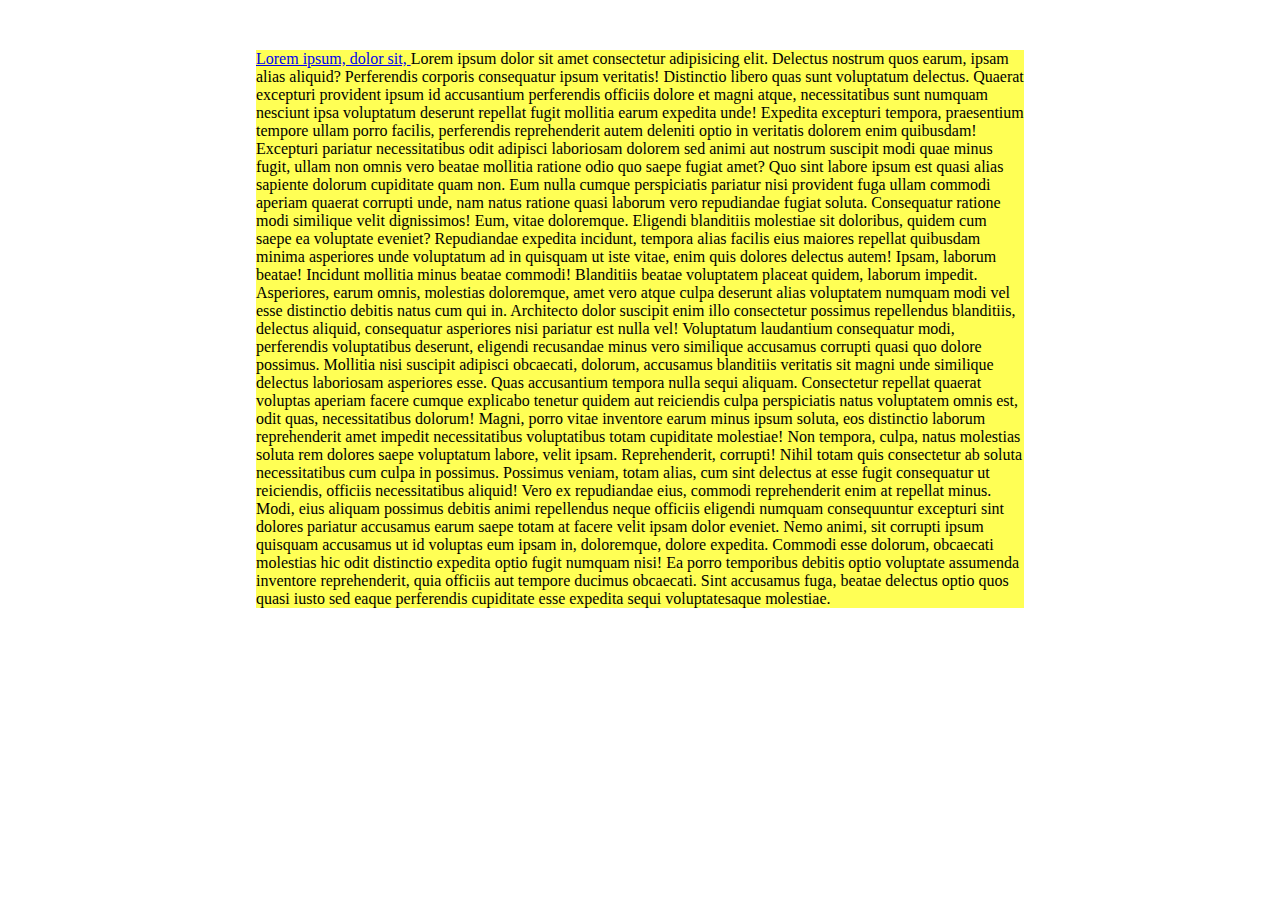
<file: 01-기본/index.html>
<!DOCTYPE html>
<html lang="ko">
  <head>
    <meta charset="UTF-8" />
    <meta name="viewport" content="width=device-width, initial-scale=1.0" />
    <title>Document</title>
    <style>
      * {
        margin: 0;
        padding: 0;
        box-sizing: border-box;
      }
      ul,
      ol,
      li {
        list-style: none;
      }
      img {
        vertical-align: top;
      }
      .wrap {
        width: 60%;
        margin: 50px auto;
        background: #ff5;
        font-size: 1rem;
      }
      .popup {
        position: fixed;
        top: 50%;
        left: 50%;
        transform: translate(-50%, -50%);
        width: 600px;
        height: 400px;
        border: 10px solid #000;
        background: #fff;
        padding: 60px;
        display: none;
      }
    </style>
    <script src="../js/jquery-3.7.1.min.js"></script>
    <script>
      $(function () {
        // 대상을 변수에 저장
        const $popup = $('.popup');
        const $btnClose = $('.btn-close');

        $('.wrap a').on('click', (e) => {
          e.preventDefault();

          $popup.fadeIn();
        });

        // btnClose를 클릭하면 팝업창이 닫히게
        $btnClose.on('click', () => {
          $popup.fadeOut();
        });
      });
    </script>
  </head>
  <body>
    <div class="popup">
      <p>팝업 내용이 뿌려집니다.</p>
      <button class="btn-close" type="button">닫기</button>
    </div>

    <div class="wrap">
      <p>
        <a href="#">Lorem ipsum, dolor sit, </a>Lorem ipsum dolor sit amet consectetur adipisicing elit. Delectus
        nostrum quos earum, ipsam alias aliquid? Perferendis corporis consequatur ipsum veritatis! Distinctio libero
        quas sunt voluptatum delectus. Quaerat excepturi provident ipsum id accusantium perferendis officiis dolore et
        magni atque, necessitatibus sunt numquam nesciunt ipsa voluptatum deserunt repellat fugit mollitia earum
        expedita unde! Expedita excepturi tempora, praesentium tempore ullam porro facilis, perferendis reprehenderit
        autem deleniti optio in veritatis dolorem enim quibusdam! Excepturi pariatur necessitatibus odit adipisci
        laboriosam dolorem sed animi aut nostrum suscipit modi quae minus fugit, ullam non omnis vero beatae mollitia
        ratione odio quo saepe fugiat amet? Quo sint labore ipsum est quasi alias sapiente dolorum cupiditate quam non.
        Eum nulla cumque perspiciatis pariatur nisi provident fuga ullam commodi aperiam quaerat corrupti unde, nam
        natus ratione quasi laborum vero repudiandae fugiat soluta. Consequatur ratione modi similique velit
        dignissimos! Eum, vitae doloremque. Eligendi blanditiis molestiae sit doloribus, quidem cum saepe ea voluptate
        eveniet? Repudiandae expedita incidunt, tempora alias facilis eius maiores repellat quibusdam minima asperiores
        unde voluptatum ad in quisquam ut iste vitae, enim quis dolores delectus autem! Ipsam, laborum beatae! Incidunt
        mollitia minus beatae commodi! Blanditiis beatae voluptatem placeat quidem, laborum impedit. Asperiores, earum
        omnis, molestias doloremque, amet vero atque culpa deserunt alias voluptatem numquam modi vel esse distinctio
        debitis natus cum qui in. Architecto dolor suscipit enim illo consectetur possimus repellendus blanditiis,
        delectus aliquid, consequatur asperiores nisi pariatur est nulla vel! Voluptatum laudantium consequatur modi,
        perferendis voluptatibus deserunt, eligendi recusandae minus vero similique accusamus corrupti quasi quo dolore
        possimus. Mollitia nisi suscipit adipisci obcaecati, dolorum, accusamus blanditiis veritatis sit magni unde
        similique delectus laboriosam asperiores esse. Quas accusantium tempora nulla sequi aliquam. Consectetur
        repellat quaerat voluptas aperiam facere cumque explicabo tenetur quidem aut reiciendis culpa perspiciatis natus
        voluptatem omnis est, odit quas, necessitatibus dolorum! Magni, porro vitae inventore earum minus ipsum soluta,
        eos distinctio laborum reprehenderit amet impedit necessitatibus voluptatibus totam cupiditate molestiae! Non
        tempora, culpa, natus molestias soluta rem dolores saepe voluptatum labore, velit ipsam. Reprehenderit,
        corrupti! Nihil totam quis consectetur ab soluta necessitatibus cum culpa in possimus. Possimus veniam, totam
        alias, cum sint delectus at esse fugit consequatur ut reiciendis, officiis necessitatibus aliquid! Vero ex
        repudiandae eius, commodi reprehenderit enim at repellat minus. Modi, eius aliquam possimus debitis animi
        repellendus neque officiis eligendi numquam consequuntur excepturi sint dolores pariatur accusamus earum saepe
        totam at facere velit ipsam dolor eveniet. Nemo animi, sit corrupti ipsum quisquam accusamus ut id voluptas eum
        ipsam in, doloremque, dolore expedita. Commodi esse dolorum, obcaecati molestias hic odit distinctio expedita
        optio fugit numquam nisi! Ea porro temporibus debitis optio voluptate assumenda inventore reprehenderit, quia
        officiis aut tempore ducimus obcaecati. Sint accusamus fuga, beatae delectus optio quos quasi iusto sed eaque
        perferendis cupiditate esse expedita sequi voluptatesaque molestiae.
      </p>
    </div>
  </body>
</html>
</file>
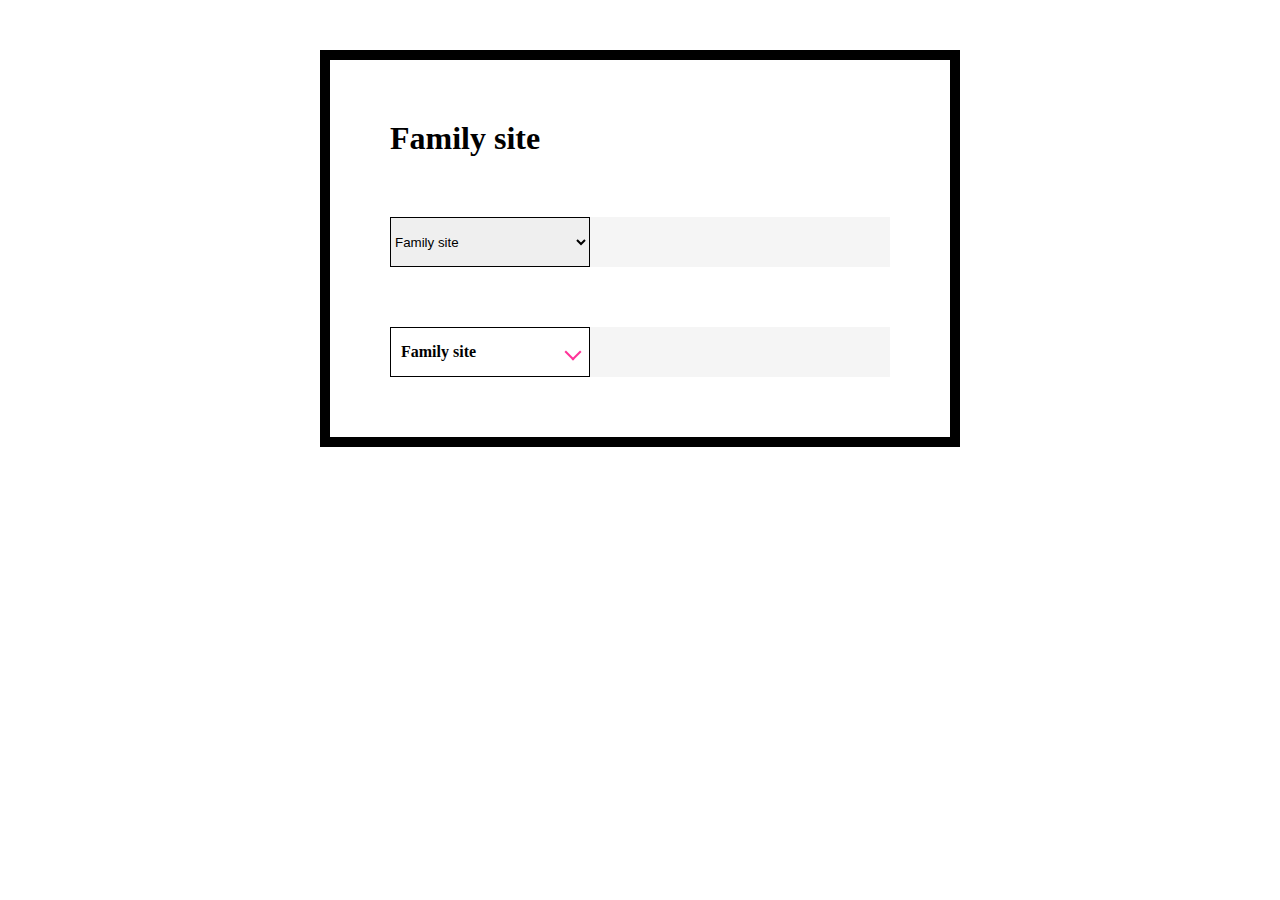
<file: 02-Family site/index.html>
<!DOCTYPE html>
<html lang="ko">
  <head>
    <meta charset="UTF-8" />
    <meta name="viewport" content="width=device-width, initial-scale=1.0" />
    <title>Family site</title>
    <link rel="stylesheet" href="./css/style.css" />
    <script src="../js/jquery-3.7.1.min.js"></script>
    <script src="../js/script.js"></script>
  </head>
  <body>
    <div class="wrap">
      <h1>Family site</h1>

      <!-- 1. select 이용 -->
      <div class="sample">
        <select class="select-menu">
          <option value="#" selected>Family site</option>
          <option value="https://www.google.com">구글</option>
          <option value="https://www.naver.com">네이버</option>
          <option value="https://www.daum.net">다음</option>
        </select>
      </div>

      <!-- 2. 디자인 커스텀 -->
      <div class="sample">
        <div class="select-wrap">
          <strong>Family site</strong>
          <ul class="select-list">
            <li data-link="https://www.google.com">구글</li>
            <li data-link="https://www.naver.com">네이버</li>
            <li data-link="https://www.daum.net">다음</li>
          </ul>
        </div>
      </div>
    </div>
  </body>
</html>
</file>
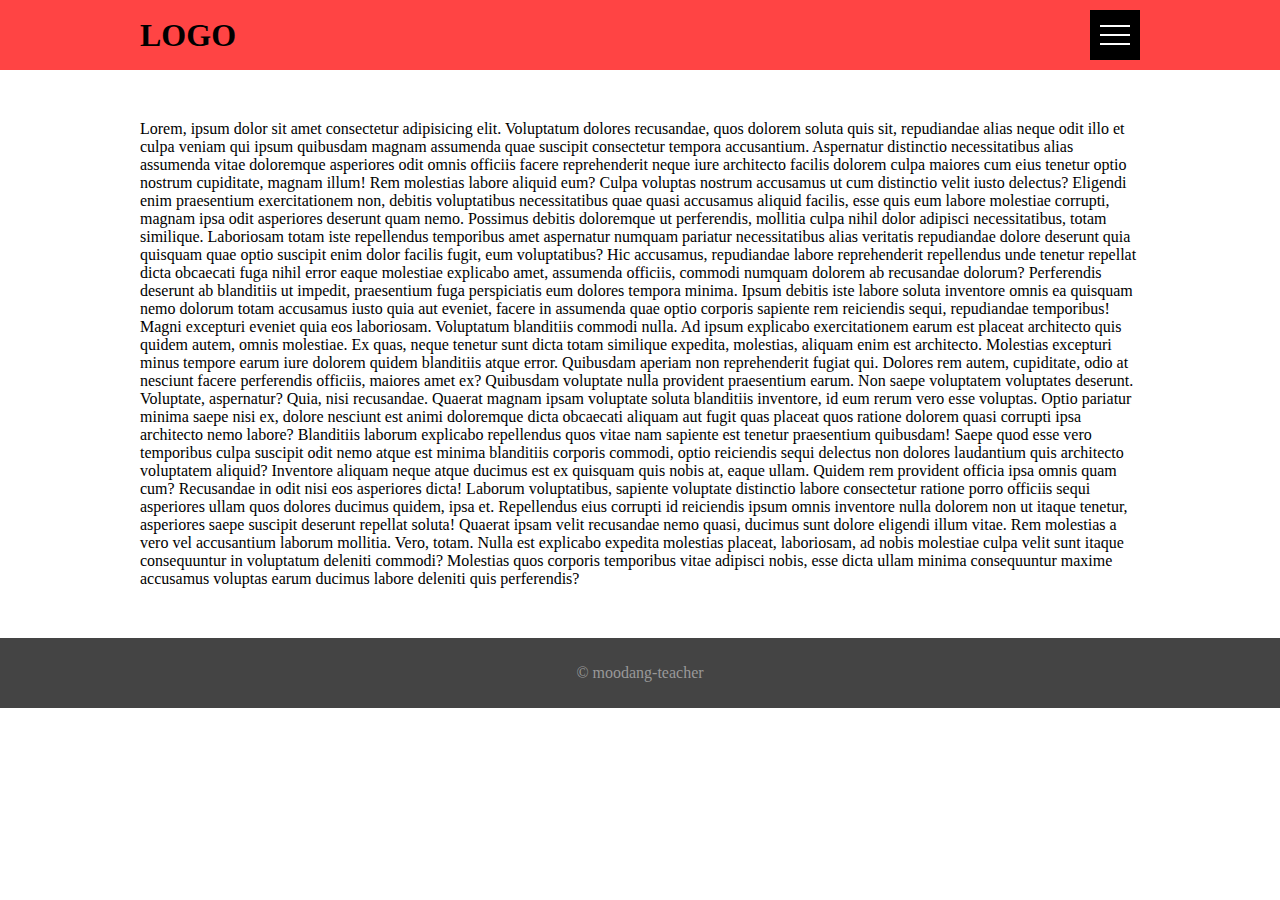
<file: 03-mega-menu/index.html>
<!DOCTYPE html>
<html lang="en">
  <head>
    <meta charset="UTF-8" />
    <meta name="viewport" content="width=device-width, initial-scale=1.0" />
    <meta http-equiv="X-UA-Compatible" content="ie=edge" />
    <title>Document</title>
    <style>
      html,
      body {
        height: 100%;
        overflow-x: hidden;
      }

      * {
        margin: 0;
        padding: 0;
        box-sizing: border-box;
      }

      header {
        height: 70px;
        line-height: 70px;
        background: #f44;
      }

      main {
        min-height: 500px;
        padding: 50px 0;
      }

      .inner {
        position: relative;
        width: 1000px;
        margin: 0 auto;
      }

      footer {
        height: 70px;
        background: #444;
        color: #999;
      }

      footer .inner {
        height: 100%;
        display: flex;
        justify-content: center;
        align-items: center;
      }

      a,
      a:hover {
        text-decoration: none;
        font: inherit;
      }

      /* 전체메뉴 */
      .all-menu {
        position: absolute;
        top: -100%;
        left: 0;
        width: 100%;
        height: 100%;
        background: rgba(0, 0, 0, 0.7);
        padding: 60px;
        color: #fff;
        transition: 0.35s;
      }
      .all-menu.active {
        top: 0;
      }

      /* 햄버거 메뉴 */
      .btn-menu {
        position: absolute;
        top: 50%;
        right: 0;
        transform: translateY(-50%);
        background: #000;
        width: 50px;
        height: 50px;
      }
      .btn-menu::before {
        content: '';
        position: absolute;
        top: 15px;
        left: 50%;
        transform: translateX(-50%);
        width: 30px;
        height: 2px;
        background: #fff;
        transition: 0.35s;
      }
      .btn-menu b {
        position: absolute;
        top: 50%;
        left: 50%;
        transform: translate(-50%, -50%);
        width: 30px;
        height: 2px;
        background: #fff;
        text-indent: -999px;
        overflow: hidden;
      }
      .btn-menu::after {
        content: '';
        position: absolute;
        bottom: 15px;
        left: 50%;
        transform: translateX(-50%);
        width: 30px;
        height: 2px;
        background: #fff;
        transition: 0.35s;
      }

      /* active 클래스가 생기면 */
      .btn-menu.active b {
        display: none;
      }
      .btn-menu.active::before {
        top: 50%;
        transform: translate(-50%, -50%) rotate(45deg);
        bottom: auto; /* 초기화-자동으로 처음 값을 갖게됨 -> bottom의 기본값이면 없는 값이 됨 */
      }
      .btn-menu.active::after {
        top: 50%;
        transform: translate(-50%, -50%) rotate(-45deg);
        bottom: auto; /* 초기화-자동으로 처음 값을 갖게됨 -> bottom의 기본값이면 없는 값이 됨 */
      }
    </style>
    <script src="../js/jquery-3.7.1.min.js"></script>
    <script>
      $(function () {
        // 대상을 변수에 저장
        const $allMenu = $('.all-menu');
        const $btnMenu = $('.btn-menu');

        // 햄버거 버튼을 클릭하면 그 자신에게 active 클래스 부여
        $btnMenu.on('click', function () {
          // $(this).toggleClass('active');
          // $allMenu.toggleClass('active');

          // add()-> 뒤에 같은 명령일 때 이렇게 줄여서 쓸 수 있음
          $(this).$allMenu.toggleClass('active');
        });
      });
    </script>
  </head>

  <body>
    <!-- 전체메뉴 -->
    <div class="all-menu">
      Lorem ipsum dolor sit amet consectetur, adipisicing elit. Accusantium amet aliquid, error molestias minima
      asperiores dolor inventore dolores quos neque quia non, debitis nisi nam! Porro placeat aliquid ratione maxime.
    </div>

    <header>
      <div class="inner">
        <h1>LOGO</h1>
        <a href="#" class="btn-menu"><b>menu</b></a>
      </div>
    </header>
    <main>
      <div class="inner">
        <p>
          Lorem, ipsum dolor sit amet consectetur adipisicing elit. Voluptatum dolores recusandae, quos dolorem soluta
          quis sit, repudiandae alias neque odit illo et culpa veniam qui ipsum quibusdam magnam assumenda quae suscipit
          consectetur tempora accusantium. Aspernatur distinctio necessitatibus alias assumenda vitae doloremque
          asperiores odit omnis officiis facere reprehenderit neque iure architecto facilis dolorem culpa maiores cum
          eius tenetur optio nostrum cupiditate, magnam illum! Rem molestias labore aliquid eum? Culpa voluptas nostrum
          accusamus ut cum distinctio velit iusto delectus? Eligendi enim praesentium exercitationem non, debitis
          voluptatibus necessitatibus quae quasi accusamus aliquid facilis, esse quis eum labore molestiae corrupti,
          magnam ipsa odit asperiores deserunt quam nemo. Possimus debitis doloremque ut perferendis, mollitia culpa
          nihil dolor adipisci necessitatibus, totam similique. Laboriosam totam iste repellendus temporibus amet
          aspernatur numquam pariatur necessitatibus alias veritatis repudiandae dolore deserunt quia quisquam quae
          optio suscipit enim dolor facilis fugit, eum voluptatibus? Hic accusamus, repudiandae labore reprehenderit
          repellendus unde tenetur repellat dicta obcaecati fuga nihil error eaque molestiae explicabo amet, assumenda
          officiis, commodi numquam dolorem ab recusandae dolorum? Perferendis deserunt ab blanditiis ut impedit,
          praesentium fuga perspiciatis eum dolores tempora minima. Ipsum debitis iste labore soluta inventore omnis ea
          quisquam nemo dolorum totam accusamus iusto quia aut eveniet, facere in assumenda quae optio corporis sapiente
          rem reiciendis sequi, repudiandae temporibus! Magni excepturi eveniet quia eos laboriosam. Voluptatum
          blanditiis commodi nulla. Ad ipsum explicabo exercitationem earum est placeat architecto quis quidem autem,
          omnis molestiae. Ex quas, neque tenetur sunt dicta totam similique expedita, molestias, aliquam enim est
          architecto. Molestias excepturi minus tempore earum iure dolorem quidem blanditiis atque error. Quibusdam
          aperiam non reprehenderit fugiat qui. Dolores rem autem, cupiditate, odio at nesciunt facere perferendis
          officiis, maiores amet ex? Quibusdam voluptate nulla provident praesentium earum. Non saepe voluptatem
          voluptates deserunt. Voluptate, aspernatur? Quia, nisi recusandae. Quaerat magnam ipsam voluptate soluta
          blanditiis inventore, id eum rerum vero esse voluptas. Optio pariatur minima saepe nisi ex, dolore nesciunt
          est animi doloremque dicta obcaecati aliquam aut fugit quas placeat quos ratione dolorem quasi corrupti ipsa
          architecto nemo labore? Blanditiis laborum explicabo repellendus quos vitae nam sapiente est tenetur
          praesentium quibusdam! Saepe quod esse vero temporibus culpa suscipit odit nemo atque est minima blanditiis
          corporis commodi, optio reiciendis sequi delectus non dolores laudantium quis architecto voluptatem aliquid?
          Inventore aliquam neque atque ducimus est ex quisquam quis nobis at, eaque ullam. Quidem rem provident officia
          ipsa omnis quam cum? Recusandae in odit nisi eos asperiores dicta! Laborum voluptatibus, sapiente voluptate
          distinctio labore consectetur ratione porro officiis sequi asperiores ullam quos dolores ducimus quidem, ipsa
          et. Repellendus eius corrupti id reiciendis ipsum omnis inventore nulla dolorem non ut itaque tenetur,
          asperiores saepe suscipit deserunt repellat soluta! Quaerat ipsam velit recusandae nemo quasi, ducimus sunt
          dolore eligendi illum vitae. Rem molestias a vero vel accusantium laborum mollitia. Vero, totam. Nulla est
          explicabo expedita molestias placeat, laboriosam, ad nobis molestiae culpa velit sunt itaque consequuntur in
          voluptatum deleniti commodi? Molestias quos corporis temporibus vitae adipisci nobis, esse dicta ullam minima
          consequuntur maxime accusamus voluptas earum ducimus labore deleniti quis perferendis?
        </p>
      </div>
    </main>
    <footer>
      <div class="inner">&copy; moodang-teacher</div>
    </footer>
  </body>
</html>
</file>
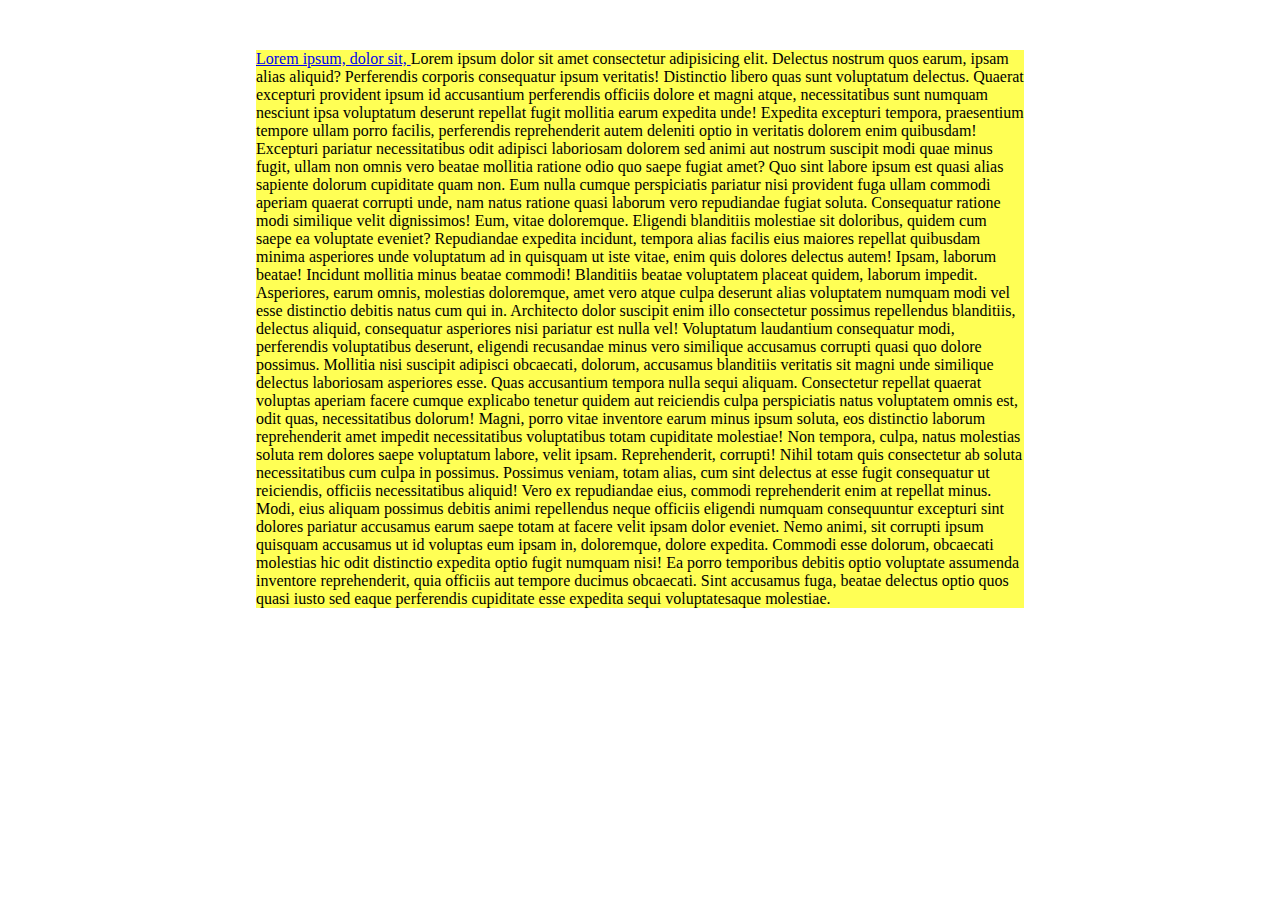
<file: 01-기본/index2.html>
<!DOCTYPE html>
<html lang="ko">
  <head>
    <meta charset="UTF-8" />
    <meta name="viewport" content="width=device-width, initial-scale=1.0" />
    <title>팝업창 기본2 - dim</title>
    <style>
      * {
        margin: 0;
        padding: 0;
        box-sizing: border-box;
      }
      ul,
      ol,
      li {
        list-style: none;
      }
      img {
        vertical-align: top;
      }
      .wrap {
        width: 60%;
        margin: 50px auto;
        background: #ff5;
        font-size: 1rem;
      }
      .popup {
        position: fixed;
        top: 50%;
        left: 50%;
        transform: translate(-50%, -50%);
        width: 600px;
        height: 400px;
        border: 10px solid #000;
        background: #fff;
        padding: 60px;
        display: none;
      }
      .dim {
        position: fixed;
        top: 0;
        left: 0;
        right: 0;
        bottom: 0;
        background: rgba(0, 0, 0, 0.8);
        display: none;
      }
    </style>
    <script src="../js/jquery-3.7.1.min.js"></script>
    <script>
      $(function () {
        // 대상을 변수에 저장
        const $popup = $('.popup');
        const $btnClose = $('.btn-close');
        const $dim = $('.dim');

        $('.wrap a').on('click', (e) => {
          e.preventDefault();

          $dim.fadeIn();
          $popup.slideDown();
        });

        // btnClose를 클릭하면 팝업창이 닫히게
        $btnClose.on('click', () => {
          $popup.slideUp();
          $dim.fadeOut();
        });
      });
    </script>
  </head>
  <body>
    <!-- css에서 디자인 할 용도로만 쓰는 div:빈 공간만 이렇게 주면 됨  -->
    <div class="dim"></div>
    <div class="popup">
      <p>팝업 내용이 뿌려집니다.</p>
      <button class="btn-close" type="button">닫기</button>
    </div>

    <div class="wrap">
      <p>
        <a href="#">Lorem ipsum, dolor sit, </a>Lorem ipsum dolor sit amet consectetur adipisicing elit. Delectus
        nostrum quos earum, ipsam alias aliquid? Perferendis corporis consequatur ipsum veritatis! Distinctio libero
        quas sunt voluptatum delectus. Quaerat excepturi provident ipsum id accusantium perferendis officiis dolore et
        magni atque, necessitatibus sunt numquam nesciunt ipsa voluptatum deserunt repellat fugit mollitia earum
        expedita unde! Expedita excepturi tempora, praesentium tempore ullam porro facilis, perferendis reprehenderit
        autem deleniti optio in veritatis dolorem enim quibusdam! Excepturi pariatur necessitatibus odit adipisci
        laboriosam dolorem sed animi aut nostrum suscipit modi quae minus fugit, ullam non omnis vero beatae mollitia
        ratione odio quo saepe fugiat amet? Quo sint labore ipsum est quasi alias sapiente dolorum cupiditate quam non.
        Eum nulla cumque perspiciatis pariatur nisi provident fuga ullam commodi aperiam quaerat corrupti unde, nam
        natus ratione quasi laborum vero repudiandae fugiat soluta. Consequatur ratione modi similique velit
        dignissimos! Eum, vitae doloremque. Eligendi blanditiis molestiae sit doloribus, quidem cum saepe ea voluptate
        eveniet? Repudiandae expedita incidunt, tempora alias facilis eius maiores repellat quibusdam minima asperiores
        unde voluptatum ad in quisquam ut iste vitae, enim quis dolores delectus autem! Ipsam, laborum beatae! Incidunt
        mollitia minus beatae commodi! Blanditiis beatae voluptatem placeat quidem, laborum impedit. Asperiores, earum
        omnis, molestias doloremque, amet vero atque culpa deserunt alias voluptatem numquam modi vel esse distinctio
        debitis natus cum qui in. Architecto dolor suscipit enim illo consectetur possimus repellendus blanditiis,
        delectus aliquid, consequatur asperiores nisi pariatur est nulla vel! Voluptatum laudantium consequatur modi,
        perferendis voluptatibus deserunt, eligendi recusandae minus vero similique accusamus corrupti quasi quo dolore
        possimus. Mollitia nisi suscipit adipisci obcaecati, dolorum, accusamus blanditiis veritatis sit magni unde
        similique delectus laboriosam asperiores esse. Quas accusantium tempora nulla sequi aliquam. Consectetur
        repellat quaerat voluptas aperiam facere cumque explicabo tenetur quidem aut reiciendis culpa perspiciatis natus
        voluptatem omnis est, odit quas, necessitatibus dolorum! Magni, porro vitae inventore earum minus ipsum soluta,
        eos distinctio laborum reprehenderit amet impedit necessitatibus voluptatibus totam cupiditate molestiae! Non
        tempora, culpa, natus molestias soluta rem dolores saepe voluptatum labore, velit ipsam. Reprehenderit,
        corrupti! Nihil totam quis consectetur ab soluta necessitatibus cum culpa in possimus. Possimus veniam, totam
        alias, cum sint delectus at esse fugit consequatur ut reiciendis, officiis necessitatibus aliquid! Vero ex
        repudiandae eius, commodi reprehenderit enim at repellat minus. Modi, eius aliquam possimus debitis animi
        repellendus neque officiis eligendi numquam consequuntur excepturi sint dolores pariatur accusamus earum saepe
        totam at facere velit ipsam dolor eveniet. Nemo animi, sit corrupti ipsum quisquam accusamus ut id voluptas eum
        ipsam in, doloremque, dolore expedita. Commodi esse dolorum, obcaecati molestias hic odit distinctio expedita
        optio fugit numquam nisi! Ea porro temporibus debitis optio voluptate assumenda inventore reprehenderit, quia
        officiis aut tempore ducimus obcaecati. Sint accusamus fuga, beatae delectus optio quos quasi iusto sed eaque
        perferendis cupiditate esse expedita sequi voluptatesaque molestiae.
      </p>
    </div>
  </body>
</html>
</file>
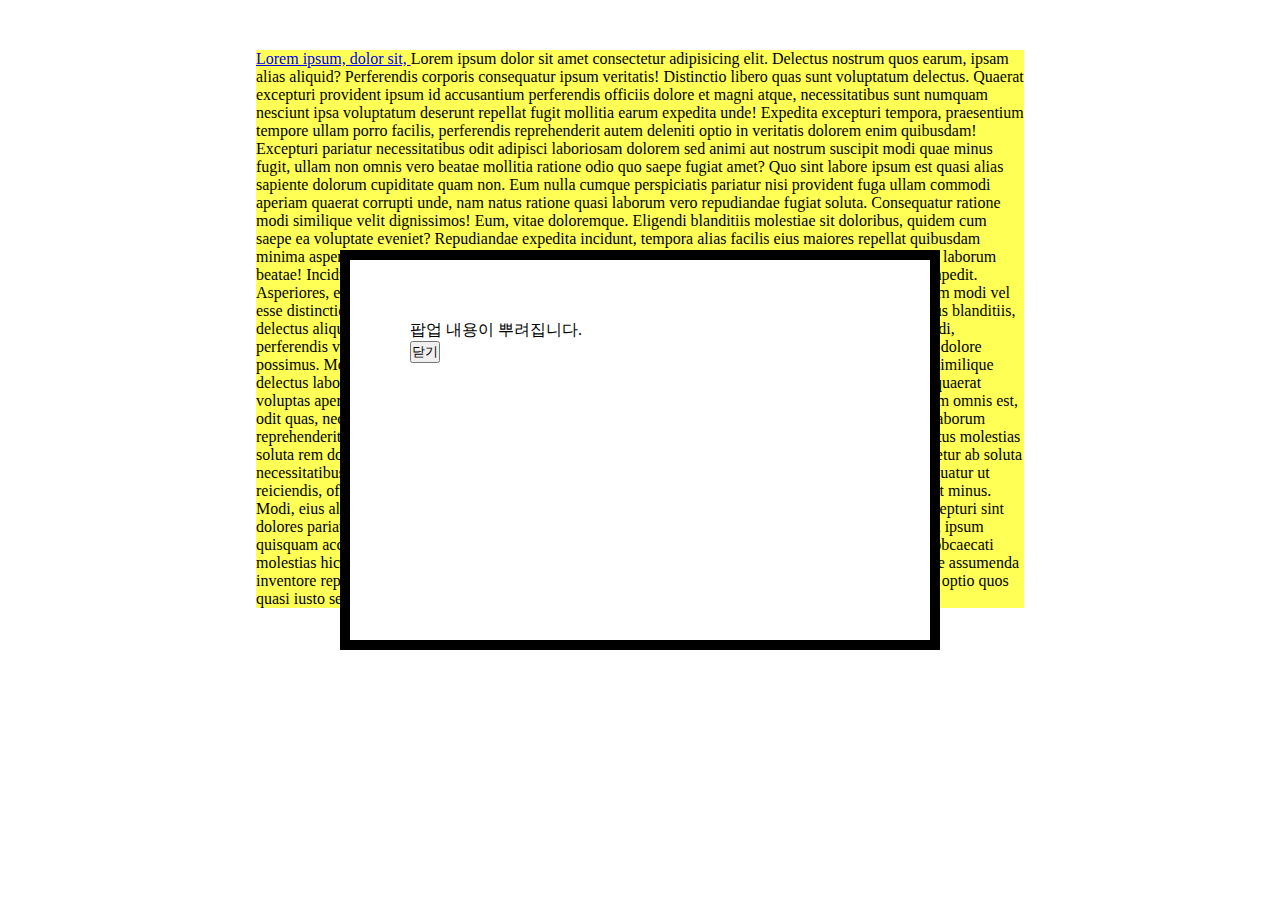
<file: 01-기본/index3.html>
<!DOCTYPE html>
<html lang="ko">
  <head>
    <meta charset="UTF-8" />
    <meta name="viewport" content="width=device-width, initial-scale=1.0" />
    <title>팝업창 기본3 - animate()</title>
    <style>
      * {
        margin: 0;
        padding: 0;
        box-sizing: border-box;
      }
      ul,
      ol,
      li {
        list-style: none;
      }
      img {
        vertical-align: top;
      }
      .wrap {
        width: 60%;
        margin: 50px auto;
        background: #ff5;
        font-size: 1rem;
      }
      .popup {
        position: fixed;
        top: 50%;
        left: 50%;
        transform: translate(-50%, -50%);
        width: 600px;
        height: 400px;
        border: 10px solid #000;
        background: #fff;
        padding: 60px;
        /* display: none; */
      }
      .dim {
        position: fixed;
        top: 0;
        left: 0;
        right: 0;
        bottom: 0;
        background: rgba(0, 0, 0, 0.8);
        display: none;
      }
    </style>
    <script src="../js/jquery-3.7.1.min.js"></script>
    <script>
      $(function () {
        // 대상을 변수에 저장
        const $popup = $('.popup');
        const $btnClose = $('.btn-close');
        const $dim = $('.dim');

        $('.wrap a').on('click', (e) => {
          e.preventDefault();

          $dim.fadeIn();

          // .animate({옵션}, 지속시간, 콜백함수-끝난후의 동작)
          $popup.animate(
            {
              top: '50%',
              opacity: 1,
            },
            300
            /*() => {
            alert('창이나왔다!!');
          } */
          );
        });

        // btnClose를 클릭하면 팝업창이 닫히게
        $btnClose.on('click', () => {
          $popup.animate(
            {
              top: '-100%',
              opacity: 0,
            },
            600,
            () => {
              $dim.fadeOut();
            }
          );
        });
      });
    </script>
  </head>
  <body>
    <!-- css에서 디자인 할 용도로만 쓰는 div:빈 공간만 이렇게 주면 됨  -->
    <div class="dim"></div>
    <div class="popup">
      <p>팝업 내용이 뿌려집니다.</p>
      <button class="btn-close" type="button">닫기</button>
    </div>

    <div class="wrap">
      <p>
        <a href="#">Lorem ipsum, dolor sit, </a>Lorem ipsum dolor sit amet consectetur adipisicing elit. Delectus
        nostrum quos earum, ipsam alias aliquid? Perferendis corporis consequatur ipsum veritatis! Distinctio libero
        quas sunt voluptatum delectus. Quaerat excepturi provident ipsum id accusantium perferendis officiis dolore et
        magni atque, necessitatibus sunt numquam nesciunt ipsa voluptatum deserunt repellat fugit mollitia earum
        expedita unde! Expedita excepturi tempora, praesentium tempore ullam porro facilis, perferendis reprehenderit
        autem deleniti optio in veritatis dolorem enim quibusdam! Excepturi pariatur necessitatibus odit adipisci
        laboriosam dolorem sed animi aut nostrum suscipit modi quae minus fugit, ullam non omnis vero beatae mollitia
        ratione odio quo saepe fugiat amet? Quo sint labore ipsum est quasi alias sapiente dolorum cupiditate quam non.
        Eum nulla cumque perspiciatis pariatur nisi provident fuga ullam commodi aperiam quaerat corrupti unde, nam
        natus ratione quasi laborum vero repudiandae fugiat soluta. Consequatur ratione modi similique velit
        dignissimos! Eum, vitae doloremque. Eligendi blanditiis molestiae sit doloribus, quidem cum saepe ea voluptate
        eveniet? Repudiandae expedita incidunt, tempora alias facilis eius maiores repellat quibusdam minima asperiores
        unde voluptatum ad in quisquam ut iste vitae, enim quis dolores delectus autem! Ipsam, laborum beatae! Incidunt
        mollitia minus beatae commodi! Blanditiis beatae voluptatem placeat quidem, laborum impedit. Asperiores, earum
        omnis, molestias doloremque, amet vero atque culpa deserunt alias voluptatem numquam modi vel esse distinctio
        debitis natus cum qui in. Architecto dolor suscipit enim illo consectetur possimus repellendus blanditiis,
        delectus aliquid, consequatur asperiores nisi pariatur est nulla vel! Voluptatum laudantium consequatur modi,
        perferendis voluptatibus deserunt, eligendi recusandae minus vero similique accusamus corrupti quasi quo dolore
        possimus. Mollitia nisi suscipit adipisci obcaecati, dolorum, accusamus blanditiis veritatis sit magni unde
        similique delectus laboriosam asperiores esse. Quas accusantium tempora nulla sequi aliquam. Consectetur
        repellat quaerat voluptas aperiam facere cumque explicabo tenetur quidem aut reiciendis culpa perspiciatis natus
        voluptatem omnis est, odit quas, necessitatibus dolorum! Magni, porro vitae inventore earum minus ipsum soluta,
        eos distinctio laborum reprehenderit amet impedit necessitatibus voluptatibus totam cupiditate molestiae! Non
        tempora, culpa, natus molestias soluta rem dolores saepe voluptatum labore, velit ipsam. Reprehenderit,
        corrupti! Nihil totam quis consectetur ab soluta necessitatibus cum culpa in possimus. Possimus veniam, totam
        alias, cum sint delectus at esse fugit consequatur ut reiciendis, officiis necessitatibus aliquid! Vero ex
        repudiandae eius, commodi reprehenderit enim at repellat minus. Modi, eius aliquam possimus debitis animi
        repellendus neque officiis eligendi numquam consequuntur excepturi sint dolores pariatur accusamus earum saepe
        totam at facere velit ipsam dolor eveniet. Nemo animi, sit corrupti ipsum quisquam accusamus ut id voluptas eum
        ipsam in, doloremque, dolore expedita. Commodi esse dolorum, obcaecati molestias hic odit distinctio expedita
        optio fugit numquam nisi! Ea porro temporibus debitis optio voluptate assumenda inventore reprehenderit, quia
        officiis aut tempore ducimus obcaecati. Sint accusamus fuga, beatae delectus optio quos quasi iusto sed eaque
        perferendis cupiditate esse expedita sequi voluptatesaque molestiae.
      </p>
    </div>
  </body>
</html>
</file>
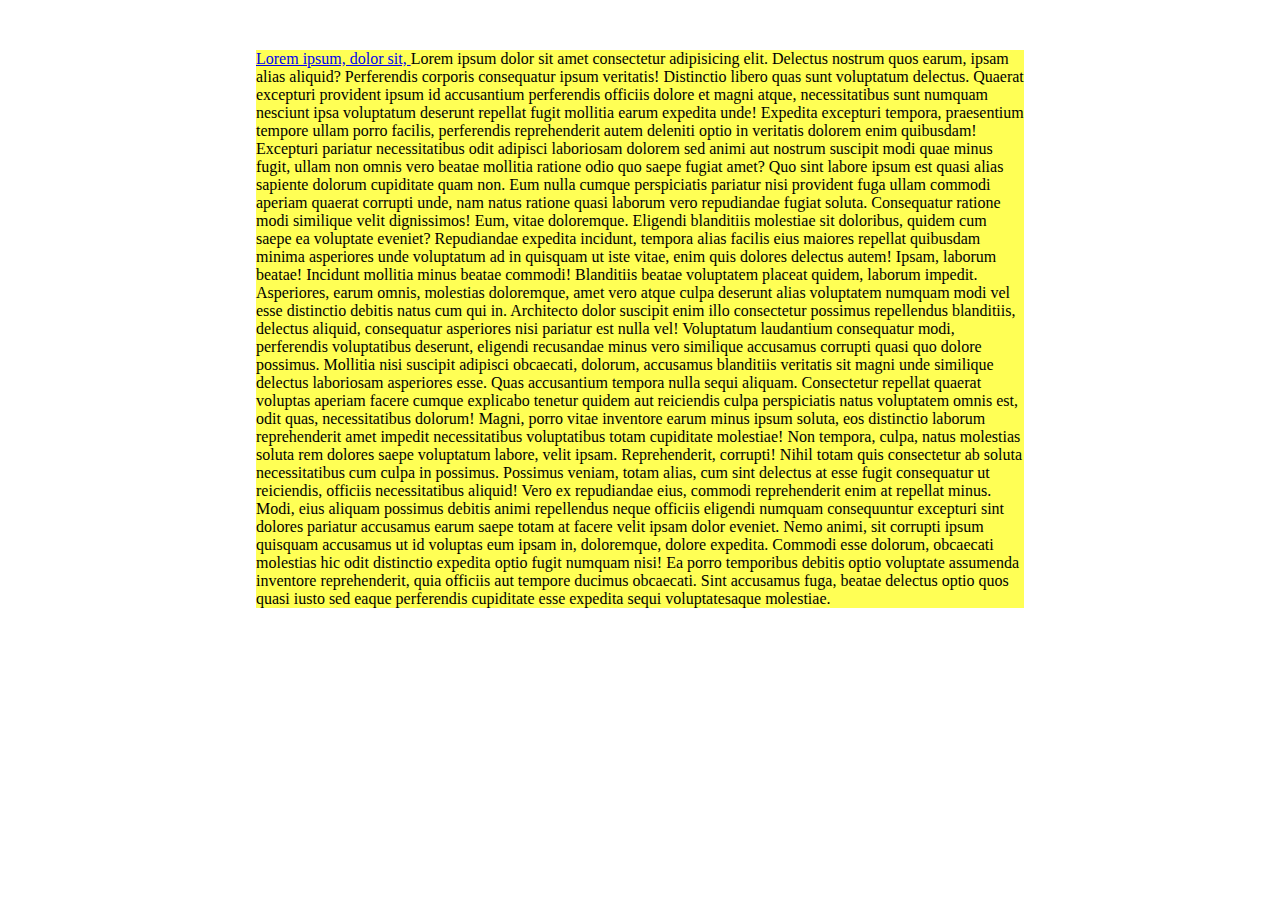
<file: 01-기본/index4.html>
<!DOCTYPE html>
<html lang="ko">
  <head>
    <meta charset="UTF-8" />
    <meta name="viewport" content="width=device-width, initial-scale=1.0" />
    <title>기본4 - addClass()</title>
    <style>
      * {
        margin: 0;
        padding: 0;
        box-sizing: border-box;
      }
      ul,
      ol,
      li {
        list-style: none;
      }
      img {
        vertical-align: top;
      }
      .wrap {
        width: 60%;
        margin: 50px auto;
        background: #ff5;
        font-size: 1rem;
      }
      .popup {
        position: fixed;
        top: -100%;
        left: 50%;
        transform: translate(-50%, -50%) rotate(180deg);
        width: 600px;
        height: 400px;
        border: 10px solid #000;
        background: #fff;
        padding: 60px;
        opacity: 0;
        transition: 1s cubic-bezier(0, 0.34, 0.11, 1.45);
      }
      .popup.active {
        top: 50%;
        opacity: 1;
        transform: translate(-50%, -50%) rotate(0deg);
      }
      .dim {
        position: fixed;
        top: 0;
        left: 0;
        right: 0;
        bottom: 0;
        background: rgba(0, 0, 0, 0.8);
        display: none;
      }
    </style>
    <script src="../js/jquery-3.7.1.min.js"></script>
    <script>
      $(function () {
        // 대상을 변수에 저장
        const $popup = $('.popup');
        const $btnClose = $('.btn-close');
        const $dim = $('.dim');

        setTimeout(openPopup, 1000);
        // 클릭하지 않아도 1초 후에 팝업이 열림

        $('.wrap a').on('click', (e) => {
          e.preventDefault();

          openPopup();
        });

        // btnClose를 클릭하면 팝업창이 닫히게
        $btnClose.on('click', closePopup);

        // dim을 클릭하면 팝업창이 닫히게
        $dim.on('click', closePopup);

        // 중복되는 동작을 함수로 정의 - closePopup
        function closePopup() {
          $popup.removeClass('active');
          $dim.fadeOut();
        }
        // openPopup
        function openPopup() {
          $dim.fadeIn();
          $popup.addClass('active');
        }
      });
    </script>
  </head>
  <body>
    <!-- css에서 디자인 할 용도로만 쓰는 div:빈 공간만 이렇게 주면 됨  -->
    <div class="dim"></div>
    <div class="popup">
      <p>팝업 내용이 뿌려집니다.</p>
      <button class="btn-close" type="button">닫기</button>
    </div>

    <div class="wrap">
      <p>
        <a href="#">Lorem ipsum, dolor sit, </a>Lorem ipsum dolor sit amet consectetur adipisicing elit. Delectus
        nostrum quos earum, ipsam alias aliquid? Perferendis corporis consequatur ipsum veritatis! Distinctio libero
        quas sunt voluptatum delectus. Quaerat excepturi provident ipsum id accusantium perferendis officiis dolore et
        magni atque, necessitatibus sunt numquam nesciunt ipsa voluptatum deserunt repellat fugit mollitia earum
        expedita unde! Expedita excepturi tempora, praesentium tempore ullam porro facilis, perferendis reprehenderit
        autem deleniti optio in veritatis dolorem enim quibusdam! Excepturi pariatur necessitatibus odit adipisci
        laboriosam dolorem sed animi aut nostrum suscipit modi quae minus fugit, ullam non omnis vero beatae mollitia
        ratione odio quo saepe fugiat amet? Quo sint labore ipsum est quasi alias sapiente dolorum cupiditate quam non.
        Eum nulla cumque perspiciatis pariatur nisi provident fuga ullam commodi aperiam quaerat corrupti unde, nam
        natus ratione quasi laborum vero repudiandae fugiat soluta. Consequatur ratione modi similique velit
        dignissimos! Eum, vitae doloremque. Eligendi blanditiis molestiae sit doloribus, quidem cum saepe ea voluptate
        eveniet? Repudiandae expedita incidunt, tempora alias facilis eius maiores repellat quibusdam minima asperiores
        unde voluptatum ad in quisquam ut iste vitae, enim quis dolores delectus autem! Ipsam, laborum beatae! Incidunt
        mollitia minus beatae commodi! Blanditiis beatae voluptatem placeat quidem, laborum impedit. Asperiores, earum
        omnis, molestias doloremque, amet vero atque culpa deserunt alias voluptatem numquam modi vel esse distinctio
        debitis natus cum qui in. Architecto dolor suscipit enim illo consectetur possimus repellendus blanditiis,
        delectus aliquid, consequatur asperiores nisi pariatur est nulla vel! Voluptatum laudantium consequatur modi,
        perferendis voluptatibus deserunt, eligendi recusandae minus vero similique accusamus corrupti quasi quo dolore
        possimus. Mollitia nisi suscipit adipisci obcaecati, dolorum, accusamus blanditiis veritatis sit magni unde
        similique delectus laboriosam asperiores esse. Quas accusantium tempora nulla sequi aliquam. Consectetur
        repellat quaerat voluptas aperiam facere cumque explicabo tenetur quidem aut reiciendis culpa perspiciatis natus
        voluptatem omnis est, odit quas, necessitatibus dolorum! Magni, porro vitae inventore earum minus ipsum soluta,
        eos distinctio laborum reprehenderit amet impedit necessitatibus voluptatibus totam cupiditate molestiae! Non
        tempora, culpa, natus molestias soluta rem dolores saepe voluptatum labore, velit ipsam. Reprehenderit,
        corrupti! Nihil totam quis consectetur ab soluta necessitatibus cum culpa in possimus. Possimus veniam, totam
        alias, cum sint delectus at esse fugit consequatur ut reiciendis, officiis necessitatibus aliquid! Vero ex
        repudiandae eius, commodi reprehenderit enim at repellat minus. Modi, eius aliquam possimus debitis animi
        repellendus neque officiis eligendi numquam consequuntur excepturi sint dolores pariatur accusamus earum saepe
        totam at facere velit ipsam dolor eveniet. Nemo animi, sit corrupti ipsum quisquam accusamus ut id voluptas eum
        ipsam in, doloremque, dolore expedita. Commodi esse dolorum, obcaecati molestias hic odit distinctio expedita
        optio fugit numquam nisi! Ea porro temporibus debitis optio voluptate assumenda inventore reprehenderit, quia
        officiis aut tempore ducimus obcaecati. Sint accusamus fuga, beatae delectus optio quos quasi iusto sed eaque
        perferendis cupiditate esse expedita sequi voluptatesaque molestiae.
      </p>
    </div>
  </body>
</html>
</file>
<file: 02-Family site/css/style.css>
@charset 'utf-8';
* {
  margin: 0;
  padding: 0;
  box-sizing: border-box;
}
ul,
ol,
li {
  list-style: none;
}
img {
  vertical-align: top;
}
.wrap {
  width: 50%;
  margin: 50px auto;
  border: 10px solid #000;
  padding: 60px;
}
.sample {
  background: #f5f5f5;
  margin-top: 60px;
}

.select-menu {
  width: 200px;
  height: 50px;
  border: 1px solid #000;
}
.select-wrap {
  width: 200px;
  height: 50px;
  border: 1px solid #000;
  position: relative;
  background: #fff;
}

.select-wrap strong {
  /* background: #ff5; */
  display: flex;
  justify-content: space-between;
  align-items: center;
  height: 100%;
  padding: 0 10px;
}
.select-wrap strong::after {
  content: '';
  display: block;
  width: 10px;
  height: 10px;
  border: solid #f39;
  /* bdw2-2-0-0 */
  border-width: 2px 2px 0 0;
  transform: rotate(135deg);
}

.select-wrap .select-list {
  position: absolute;
  top: 50px;
  left: -1px;
  width: calc(100% + 2px);
  border: 1px solid #000;
  display: none;
}

.select-wrap .select-list li {
  padding: 10px;
  background: #fff;
  cursor: pointer;
  transition: 0.3s;
}

.select-wrap .select-list li + li {
  border-top: 1px solid #000;
}

.select-wrap .select-list li:hover {
  background: #f39;
  color: #fff;
}
</file>
